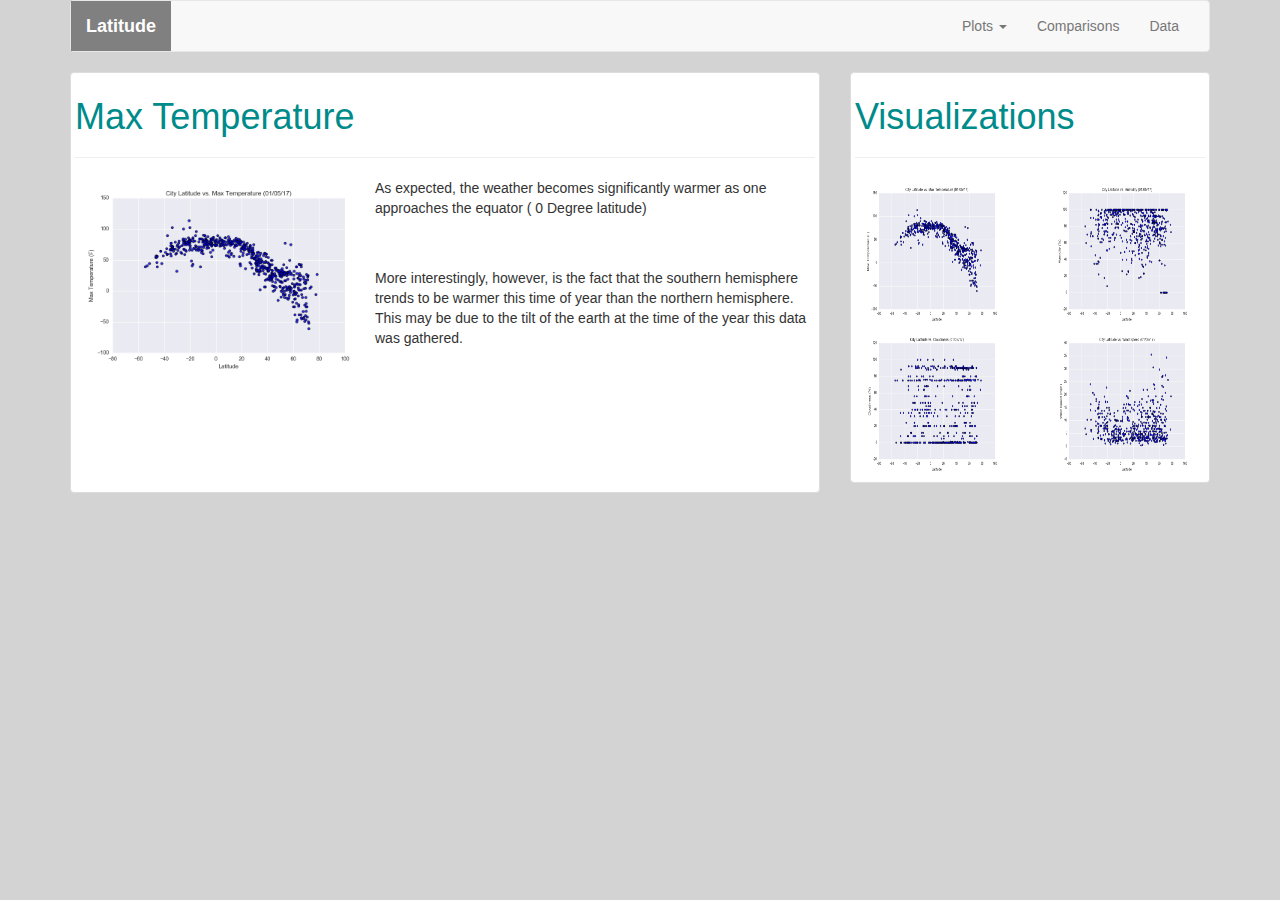
<file: temp.html>
<!DOCTYPE html>
<html lang="en">

<head>
  <meta charset="UTF-8">
  <title>Bootstrap Components</title>
  <link rel="stylesheet" href="https://maxcdn.bootstrapcdn.com/bootstrap/3.3.7/css/bootstrap.min.css">
  <link rel="stylesheet" href="./style.css">
  
</head>

<body>

  </nav>
  <div class="container">
          <nav class="navbar navbar-default">
        <div class="container-fluid">
          <div class="navbar-header">
            <button type="button" class="navbar-toggle collapsed" data-toggle="collapse" data-target="#navbar" aria-expanded="false" aria-controls="navbar">
              <span class="sr-only">Toggle navigation</span>
              <span class="icon-bar"></span>
              <span class="icon-bar"></span>
              <span class="icon-bar"></span>
            </button>
            <b><a class="navbar-brand" href="index.html">Latitude</a></b>
          </div>
          <div id="navbar" class="navbar-collapse collapse">
            <ul class="nav navbar-nav navbar-right">
                <li class="dropdown">
                <a href="#" class="dropdown-toggle" data-toggle="dropdown" role="button" aria-haspopup="true" aria-expanded="false">Plots <span class="caret"></span></a>
                <ul class="dropdown-menu">
                  <li><a href="temp.html">Max Temperature</a></li>
                  <li><a href="humidity.html">Humidity</a></li>
                  <li><a href="cloudiness.html">Cloudiness</a></li>
                  <li><a href="windspeed.html">Windspeed</a></li>
                </ul>
              </li>
              <li><a href="comparison.html">Comparisons</a></li>
              <li><a href="data.html">Data</a></li>
            </ul>
          </div>
        </nav>
      <div class="row">
        <div class="col-md-8">
            <div class="thumbnail">
               <b> <h1 id="myHeader">Max Temperature</h1></b>
               <hr style="width: 100%; color: grey" />
                <div class="span4">
                    <img class="img-left" src="Resources/assets/images/Fig1.png" style="width:300px;height:200px;"/>
                    <p>As expected, the weather becomes significantly warmer as one approaches the equator ( 0 Degree latitude) </p>
                    </br>
                    </br>
                    <p>More interestingly, however, is the fact that the southern hemisphere trends to be warmer this time of year than the northern hemisphere. This may be due to the tilt of the earth at the time of the year this data was gathered.<p>
                    </br>
                    </br>
                    </br>
                    </br>
                    </br>
                    </br>
                </div>
            </div>
        </div>
        
        <div class="col-md-4">
          <div class="thumbnail">
               <b> <h1 id="myHeader">Visualizations</h1></b>
               <hr style="width: 100%; color: grey" />
            <div class="row">
                 <div class="col-sm-6">
                    <a href="temp.html" title=""><img class="rounded mx-auto d-block" src="Resources/assets/images/Fig1.png" style="width:150px;height:150px;"/></a>
                 </div>
                 <div class="col-sm-6">
                    <a href="humidity.html" title=""><img class="rounded mx-auto d-block" src="Resources/assets/images/Fig2.png" style="width:150px;height:150px;"/></a>
                 </div>
            </div>
            <div class="row">
                 <div class="col-sm-6">
                    <a href="cloudiness.html" title=""><img class="rounded mx-auto d-block" src="Resources/assets/images/Fig3.png" style="width:150px;height:150px;"/></a>
                 </div>
                 <div class="col-sm-6">
                    <a href="windspeed.html" title=""><img class="rounded mx-auto d-block" src="Resources/assets/images/Fig4.png" style="width:150px;height:150px;"/></a>
                 </div>
            </div>
          </div>
        </div>

      </div>
    </div>
</body>



</html>
</file>
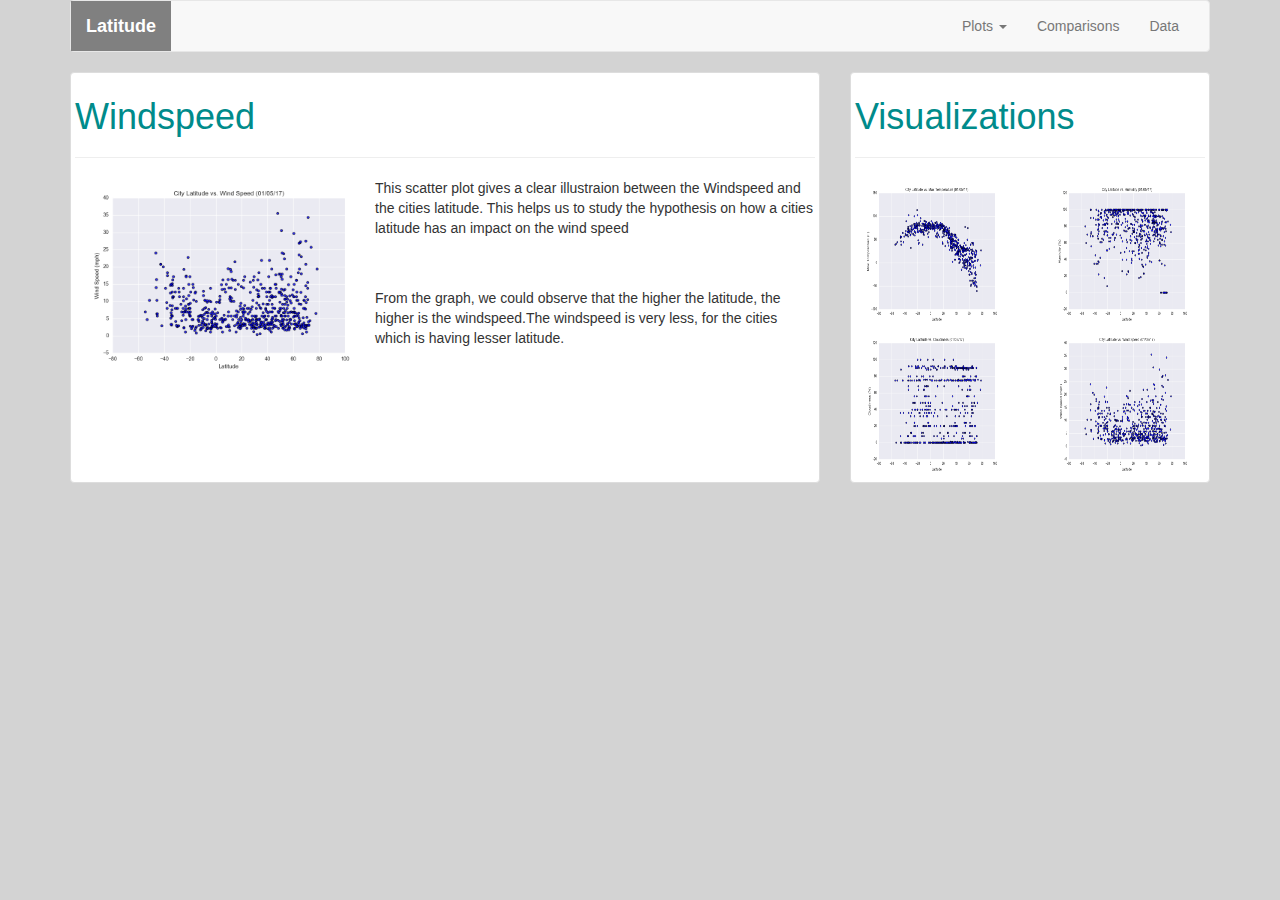
<file: windspeed.html>
<!DOCTYPE html>
<html lang="en">

<head>
  <meta charset="UTF-8">
  <title>Bootstrap Components</title>
  <link rel="stylesheet" href="https://maxcdn.bootstrapcdn.com/bootstrap/3.3.7/css/bootstrap.min.css">
  <link rel="stylesheet" href="./style.css">
  
</head>

<body>
  <div class="container">
          <nav class="navbar navbar-default">
        <div class="container-fluid">
          <div class="navbar-header">
            <button type="button" class="navbar-toggle collapsed" data-toggle="collapse" data-target="#navbar" aria-expanded="false" aria-controls="navbar">
              <span class="sr-only">Toggle navigation</span>
              <span class="icon-bar"></span>
              <span class="icon-bar"></span>
              <span class="icon-bar"></span>
            </button>
            <b><a class="navbar-brand" href="index.html">Latitude</a></b>
          </div>
          <div id="navbar" class="navbar-collapse collapse">
            <ul class="nav navbar-nav navbar-right">
                <li class="dropdown">
                <a href="#" class="dropdown-toggle" data-toggle="dropdown" role="button" aria-haspopup="true" aria-expanded="false">Plots <span class="caret"></span></a>
                <ul class="dropdown-menu">
                  <li><a href="temp.html">Max Temperature</a></li>
                  <li><a href="humidity.html">Humidity</a></li>
                  <li><a href="cloudiness.html">Cloudiness</a></li>
                  <li><a href="windspeed.html">Windspeed</a></li>
                </ul>
              </li>
              <li><a href="comparison.html">Comparisons</a></li>
              <li><a href="data.html">Data</a></li>
            </ul>
          </div>
        </nav>
      <div class="row">
        <div class="col-md-8">
            <div class="thumbnail">
               <b> <h1 id="myHeader">Windspeed</h1></b>
               <hr style="width: 100%; color: grey" />
                <div class="span4">
                    <img class="img-left" src="Resources/assets/images/Fig4.png" style="width:300px;height:200px;"/>
                    <p>This scatter plot gives a clear illustraion between the Windspeed and the cities latitude. This helps us to study the hypothesis on how a cities latitude has an impact on the wind speed</p>
                    </br>
                    </br>
                    <p>From the graph, we could observe that the higher the latitude, the higher is the windspeed.The windspeed is very less, for the cities which is having lesser latitude.</p>
                    </br>
                    </br>
                    </br>
                    </br>
                    </br>
                    </br>
                </div>
            </div>
        </div>
        
        <div class="col-md-4">
          <div class="thumbnail">
               <b> <h1 id="myHeader">Visualizations</h1></b>
               <hr style="width: 100%; color: grey" />
            <div class="row">
                 <div class="col-sm-6">
                    <a href="temp.html" title=""><img class="rounded mx-auto d-block" src="Resources/assets/images/Fig1.png" style="width:150px;height:150px;"/></a>
                 </div>
                 <div class="col-mm-6">
                    <a href="humidity.html" title=""><img class="rounded mx-auto d-block" src="Resources/assets/images/Fig2.png" style="width:150px;height:150px;"/></a>
                 </div>
            </div>
            <div class="row">
                 <div class="col-sm-6">
                    <a href="cloudiness.html" title=""><img class="rounded mx-auto d-block" src="Resources/assets/images/Fig3.png" style="width:150px;height:150px;"/></a>
                 </div>
                 <div class="col-sm-6">
                    <a href="windspeed.html" title=""><img class="rounded mx-auto d-block" src="Resources/assets/images/Fig4.png" style="width:150px;height:150px;"/></a>
                 </div>
            </div>
          </div>
        </div>

      </div>
    </div>
</body>



</html>
</file>
<file: style.css>
.span4 .img-left {
    float: left;
    size: 40
}

#myHeader {
    color: darkcyan;
    text-align: left;
}

.span5 .img-center {
    float: center;
    color: red;
}

  body {
    background-color: lightgrey;
  }

@media screen and (max-width: 992px) {
  body {
    background-color: darkcyan;
  }
}

@media (min-width: 768px) {
  .dropdown-menu > li > a {
    /* (80px - line-height of 27px) / 2 = 26.5px */
    padding-top: 26.5px;
    padding-bottom: 26.5px;
    line-height: 27px;
  }
}

.navbar-default .navbar-brand {
    color: white;
    background: grey;
    padding: 15px;
}
</file>
